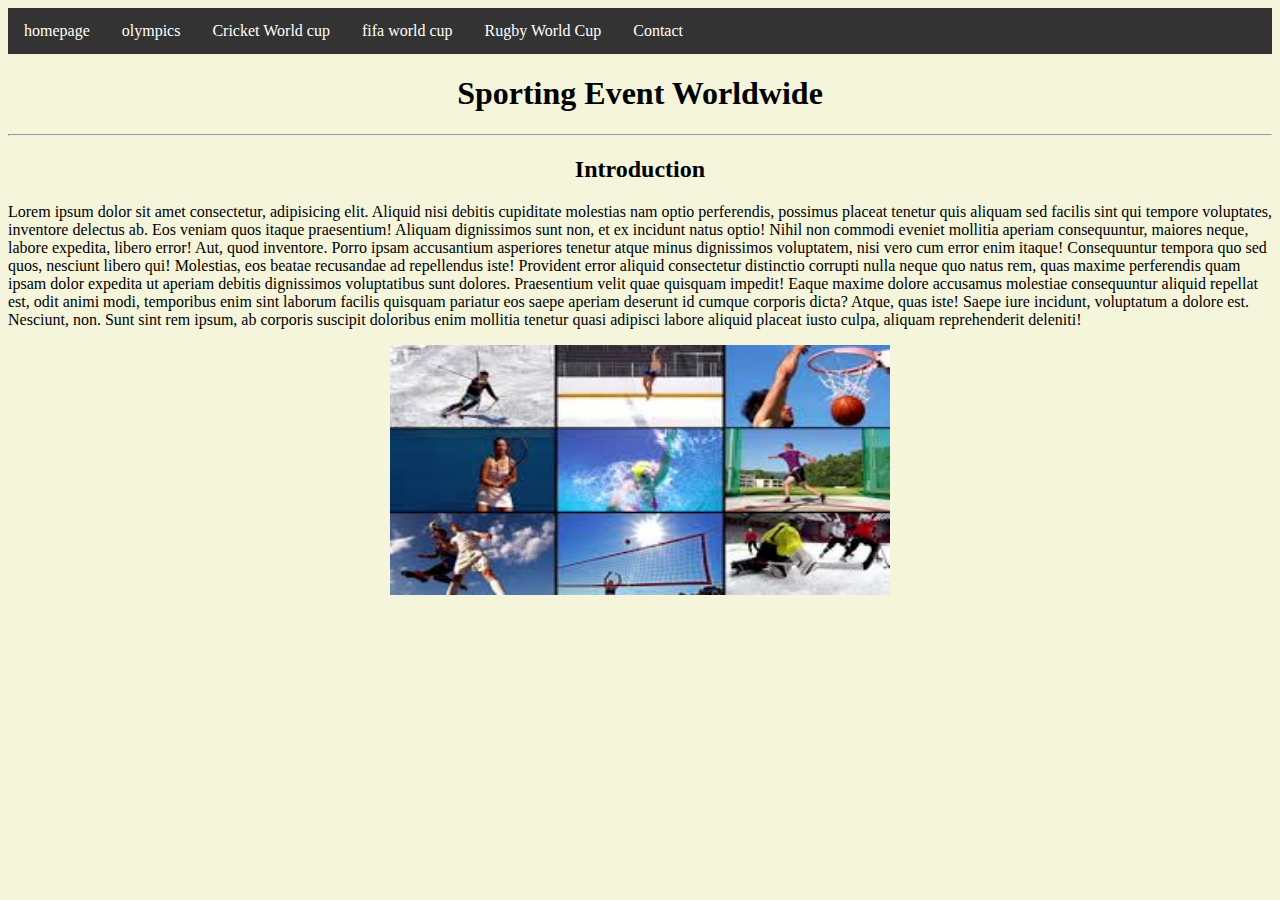
<file: index.html>
<!DOCTYPE html>
<html lang="en">
<head>
    <meta charset="UTF-8">
    <meta name="viewport" content="width=device-width, initial-scale=1.0">
    <title>week 5 homework homepage</title>
    <link rel="stylesheet" href="css/styles.css">
   
    <style>

        ul {
          list-style-type: none;
          margin: 0;
          padding: 0;
          overflow: hidden;
          background-color: #333;
        }
        
        li {
          float: left;
        }
        
        li a {
          display: block;
          color: white;
          text-align: center;
          padding: 14px 16px;
          text-decoration: none;
        }
        
        /* Change the link color to #111 (black) on hover */
        li a:hover {
          background-color: #111;

         body{
                background-color: darkgreen;

         }


         body{

          background-color: blue;
         }
        }
            </style>
            
    
</head>
<body>

    <ul>
      <li><a href="week%205%206%20page%20work/index.html">homepage</a></li>
      <li><a href="/week%205%206%20page%20work/olympics.html">olympics</a></li>
      <li><a href="/week%205%206%20page%20work/cworldcup.html">Cricket World cup</a></li>
      <li><a href="file:///O:/WebSites/week%205%206%20page%20work/fworldcup.html">fifa world cup</a></li>
      <li><a href="file:///O:/WebSites/week%205%206%20page%20work/rworldcup.html">Rugby World Cup</a></li>
      <li><a href="file:///O:/WebSites/week%205%206%20page%20work/contact.html">Contact</a></li>
    </ul>
    <center><h1>Sporting Event Worldwide</h1></center><hr>
    <center><h2>Introduction</h2></center>
    <p>Lorem ipsum dolor sit amet consectetur, adipisicing elit. Aliquid nisi debitis cupiditate molestias nam optio perferendis, possimus placeat tenetur quis aliquam sed facilis sint qui tempore voluptates, inventore delectus ab.
    Eos veniam quos itaque praesentium! Aliquam dignissimos sunt non, et ex incidunt natus optio! Nihil non commodi eveniet mollitia aperiam consequuntur, maiores neque, labore expedita, libero error! Aut, quod inventore.
    Porro ipsam accusantium asperiores tenetur atque minus dignissimos voluptatem, nisi vero cum error enim itaque! Consequuntur tempora quo sed quos, nesciunt libero qui! Molestias, eos beatae recusandae ad repellendus iste!
    Provident error aliquid consectetur distinctio corrupti nulla neque quo natus rem, quas maxime perferendis quam ipsam dolor expedita ut aperiam debitis dignissimos voluptatibus sunt dolores. Praesentium velit quae quisquam impedit!
    Eaque maxime dolore accusamus molestiae consequuntur aliquid repellat est, odit animi modi, temporibus enim sint laborum facilis quisquam pariatur eos saepe aperiam deserunt id cumque corporis dicta? Atque, quas iste!
    Saepe iure incidunt, voluptatum a dolore est. Nesciunt, non. Sunt sint rem ipsum, ab corporis suscipit doloribus enim mollitia tenetur quasi adipisci labore aliquid placeat iusto culpa, aliquam reprehenderit deleniti!</p>
    
      <center><img src="images/couplesports.jpg" width="500px" height="250px" alt="this a picure of multiple sports"></center>

        <body id="bodyone"
          
        </body>

</body>
</html>
</file>
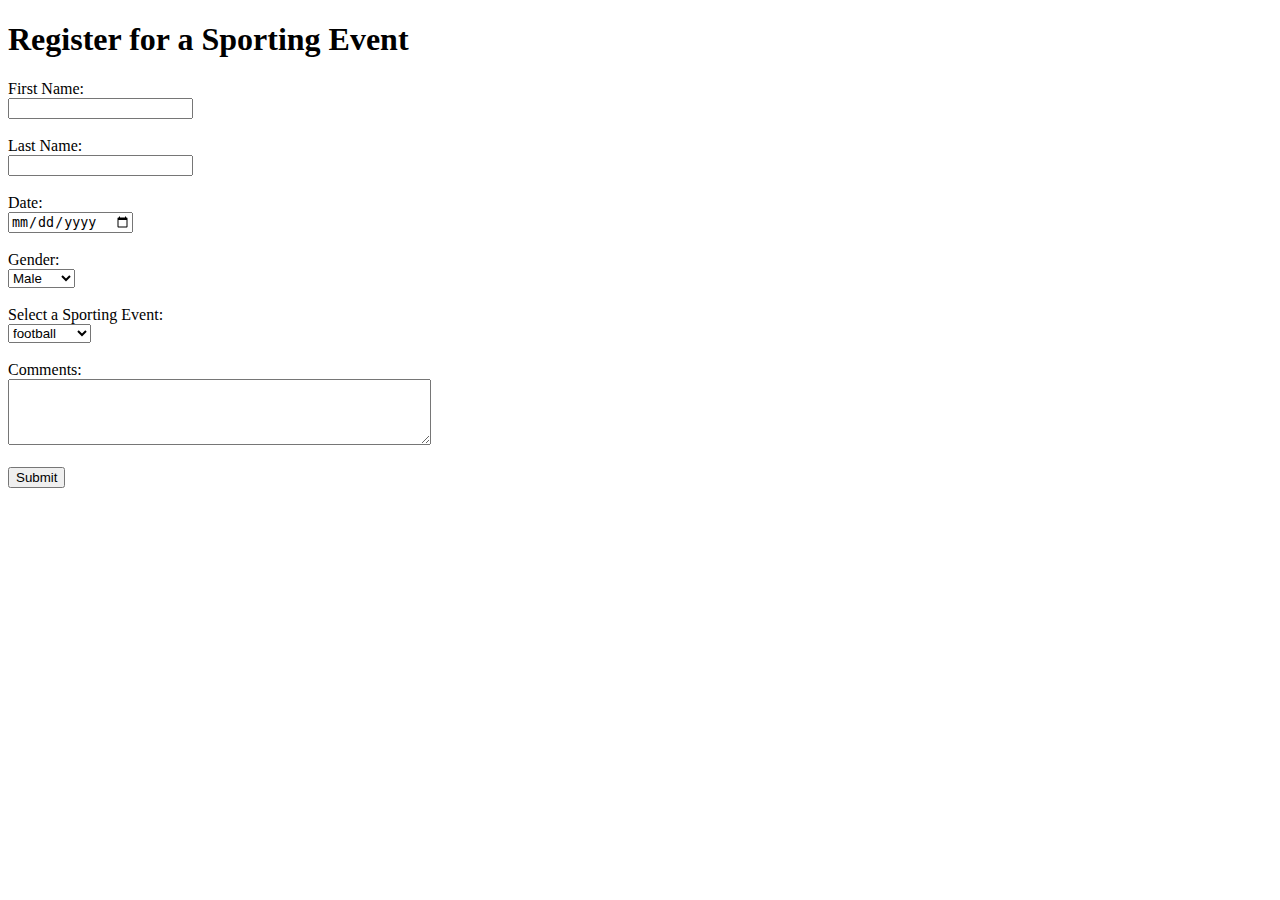
<file: pages/contact.html>
<!DOCTYPE html>
<html lang="en">
<head>
    <meta charset="UTF-8">
    <meta name="viewport" content="width=device-width, initial-scale=1.0">
    <title>Sporting Event Registration</title>
</head>
<body>
    <h1>Register for a Sporting Event</h1>
    <form action="thank_you.html" method="POST">
        <label for="first-name">First Name:</label><br>
        <input type="text" id="first-name" name="first-name" required><br><br>

        <label for="last-name">Last Name:</label><br>
        <input type="text" id="last-name" name="last-name" required><br><br>

        <label for="date">Date:</label><br>
        <input type="date" id="date" name="date" required><br><br>

        <label for="gender">Gender:</label><br>
        <select id="gender" name="gender" required>
            <option value="male">Male</option>
            <option value="female">Female</option>
        </select><br><br>

        <label for="event">Select a Sporting Event:</label><br>
        <select id="event" name="event" required>
            <option value="soccer">football</option>
            <option value="basketball">rugby</option>
            <option value="tennis">basketball</option>
            <option value="running">running</option>
        </select><br><br>

        <label for="comments">Comments:</label><br>
        <textarea id="comments" name="comments" rows="4" cols="50"></textarea><br><br>

        <input type="submit" value="Submit">

    </form>
</body>
</html>
</file>
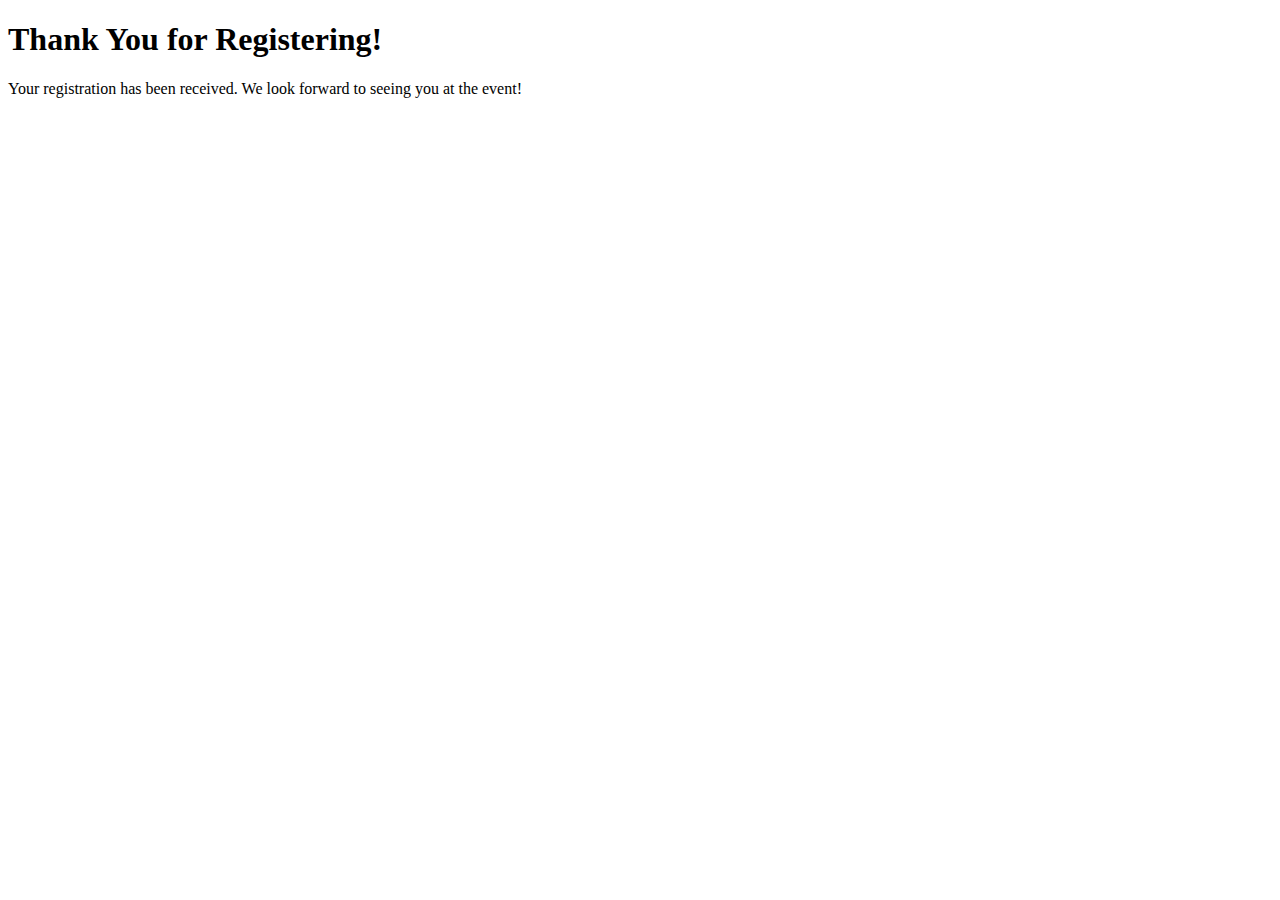
<file: pages/thankyou.html>
<!DOCTYPE html>
<html lang="en">
<head>
    <meta charset="UTF-8">
    <meta name="viewport" content="width=device-width, initial-scale=1.0">
    <title>Thank You</title>
</head>
<body>
    <h1>Thank You for Registering!</h1>
    <p>Your registration has been received. We look forward to seeing you at the event!</p>
</body>
</html>
</file>
<file: css/styles.css>
#bodyone{

    background-color: beige;
}

#bodyindex{

    background-color: brown;
}

#bodyoly {

    background-color: dimgrey;
}

#bodyfifa{

    background-color: dodgerblue;
}

#bodycricket{
    
    color: white;
    background-color: navy;
}

#bodycontact{

    background-color: rgb(101, 0010, 122);
}
</file>
